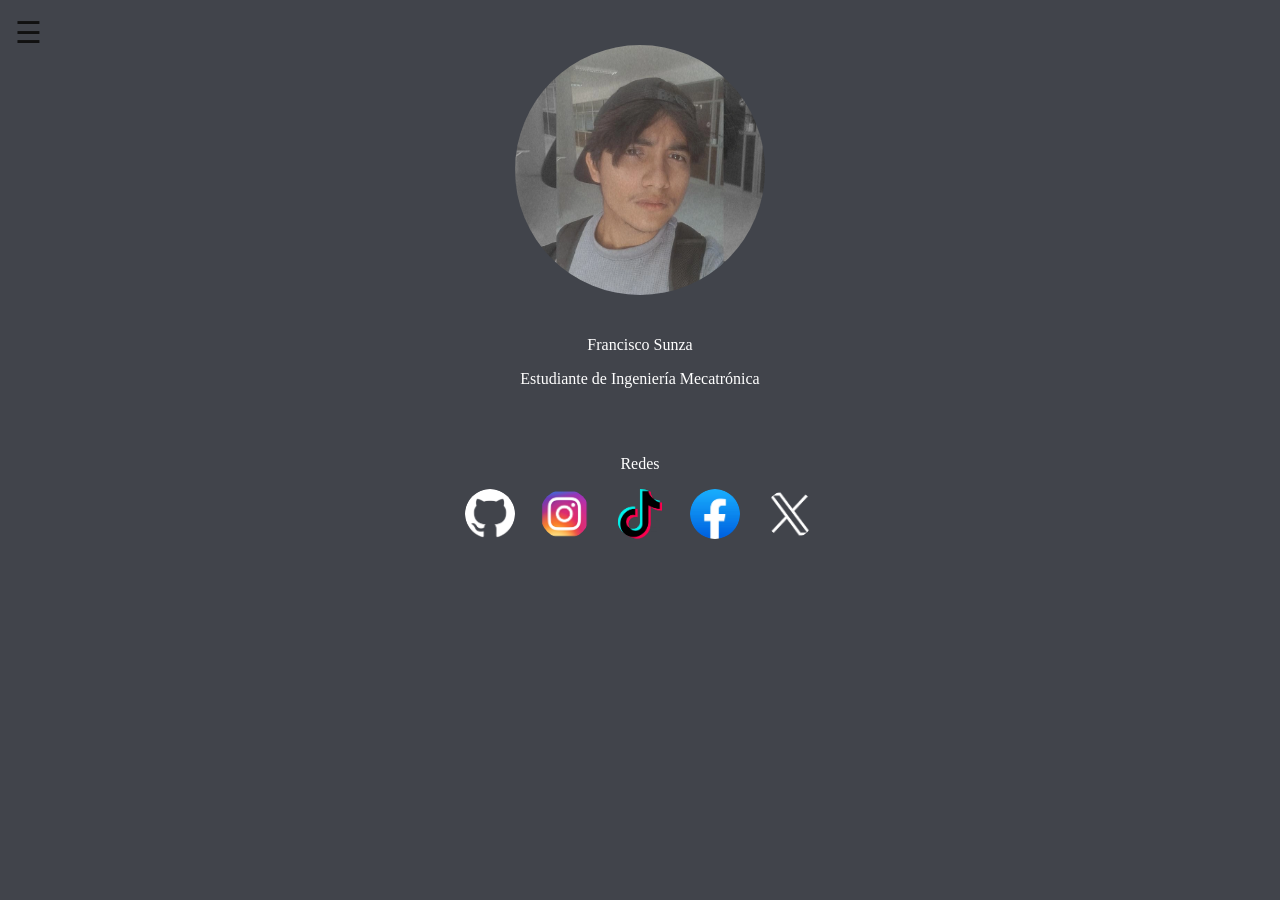
<file: Index.html>
<!DOCTYPE html>
<html lang="en">
<head>
    <meta charset="UTF-8">
    <meta name="viewport" content="width=device-width, initial-scale=1.0">
    <link rel="stylesheet" href="Assets/Styles/style.css">

    <title>Portafolio</title>
</head>
<body>
    <!-- Botón para abrir menú -->
    <span class="open-btn" onclick="toggleMenu()">&#9776;</span>

    <!-- Menú lateral -->
    <div id="mySidebar" class="sidebar">
        <a href="Index.html">Inicio</a>
        <a href="Assets/Html/Info.html">Sobre mí</a>
        <a href="#">Proyectos</a>
        <a href="#">Blogs</a>
    </div>

    <!-- Contenido principal -->
    <div id="content" class="main-content">
        <div id="main">
            <div class="Contenedor_1">
                <img class="Photo" src="Assets/img/Yo.jpg" alt="foto mia">
            </div>
            <div class="Presentacion">
                <p class="MyName">Francisco Sunza</p>
                <p class="text1">Estudiante de Ingeniería Mecatrónica</p>
            </div>
        </div>
    
        <div class="contenedor-secciones">
            <section class="Redes">
                <p class="font">Redes</p>
                <div class="contenedor-imagenes">
                    <a href="https://github.com/ElMeder"><img src="Assets/img/github.png" alt="Github"></a>
                    <a href="https://www.instagram.com/the_.meder/"><img src="Assets/img/Instagram.png" alt="Instagram"></a>
                    <a href="https://www.tiktok.com/@the_meder"><img src="Assets/img/Tiktok.png" alt="Tiktok"></a>
                    <a href="https://www.facebook.com/profile.php?id=61557184641911"><img src="Assets/img/facebook.png" alt="Facebook"></a>
                    <a href="https://x.com/The_Meder"><img src="Assets/img/X.png" alt="X"></a>
                </div>
            </section>
        </div>
    </div>

</body>
    <script src="Assets/Scritp/Menu.js"></script>
</html>
</file>
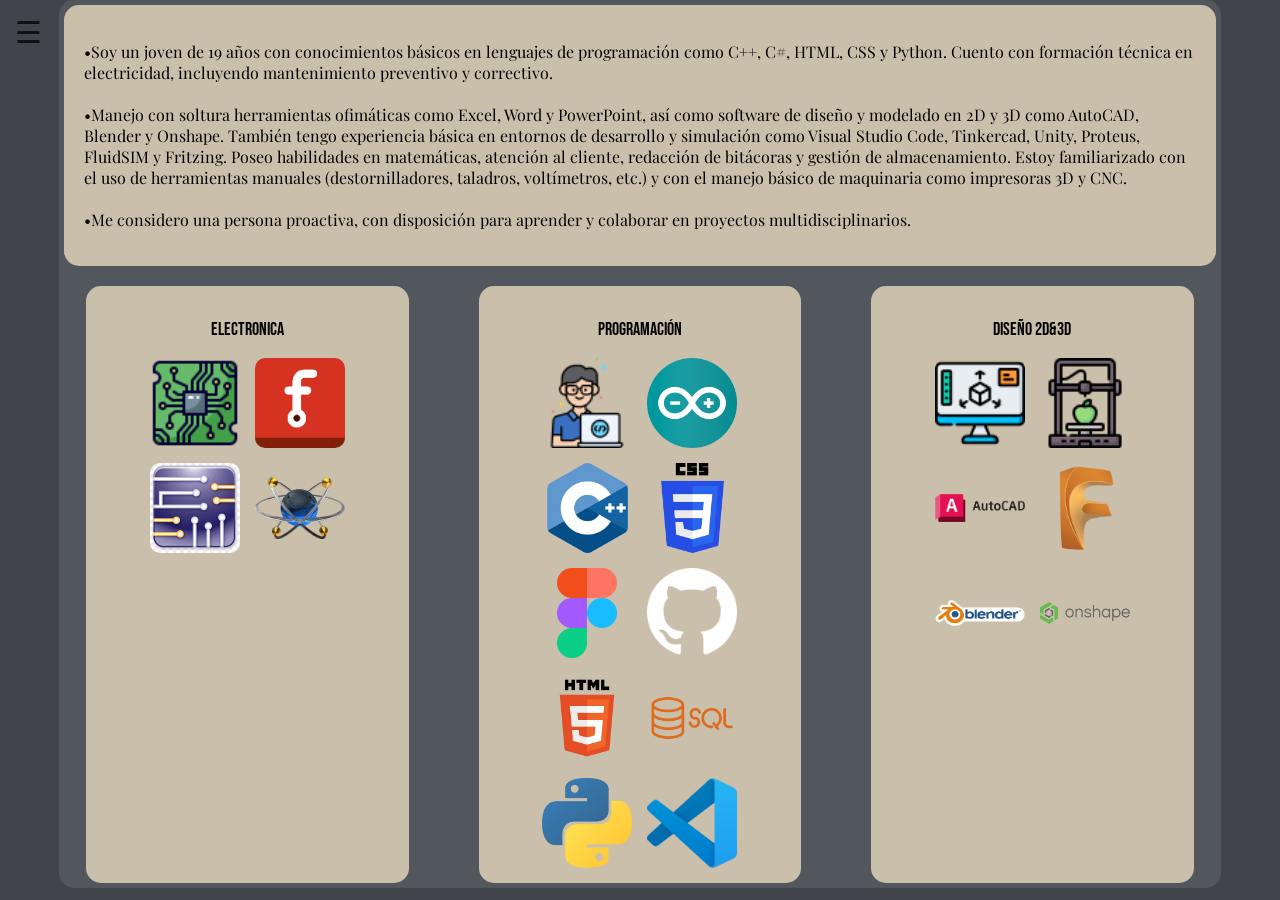
<file: Assets/Html/Info.html>
<!DOCTYPE html>
<html lang="en">
<head>
    <meta charset="UTF-8">
    <meta name="viewport" content="width=device-width, initial-scale=1.0">
    <link rel="stylesheet" href="../Styles/info.css">
    <link href="https://fonts.googleapis.com/css2?family=Bebas+Neue&display=swap" rel="stylesheet">
    <link href="https://fonts.googleapis.com/css2?family=Playfair+Display:ital,wght@0,400..900;1,400..900&display=swap" rel="stylesheet">

    <title>Document</title>
</head>
<body>
    <!-- Botón para abrir menú -->
    <span class="open-btn" onclick="toggleMenu()">&#9776;</span>

    <div id="mySidebar" class="sidebar">
        <a href="/Portafolio-Web/Index.html">Inicio</a>
        <a href="Info.html">Sobre mí</a>
        <a href="#">Proyectos</a>
        <a href="#">Blogs</a>
    </div>
    
    <div id="articulos">
        <article>
            <section class="Sección1">
                <p class="font2" class="Presentación">
                    •Soy un joven de 19 años con conocimientos básicos en lenguajes de programación
                    como C++, C#, HTML, CSS y Python. Cuento con formación técnica en electricidad,
                    incluyendo mantenimiento preventivo y correctivo.
                    <br><br>
                    •Manejo con soltura herramientas ofimáticas como Excel, Word y PowerPoint, así
                    como software de diseño y modelado en 2D y 3D como AutoCAD, Blender y
                    Onshape. También tengo experiencia básica en entornos de desarrollo y simulación
                    como Visual Studio Code, Tinkercad, Unity, Proteus, FluidSIM y Fritzing.
                    Poseo habilidades en matemáticas, atención al cliente, redacción de bitácoras y
                    gestión de almacenamiento. Estoy familiarizado con el uso de herramientas manuales
                    (destornilladores, taladros, voltímetros, etc.) y con el manejo básico de maquinaria
                    como impresoras 3D y CNC.
                    <br><br>
                    •Me considero una persona proactiva, con disposición para aprender y colaborar en
                    proyectos multidisciplinarios.
                </p>
            </section>
            
            <div class="contenedor-secciones">
                <section class="Sección2">
                    <p class="font">Electronica</p>
                    <div class="contenedor-imagenes">
                        <img src="../img/placa-pcb.png" alt="Placa PCB">
                        <img src="../img/Fritzing.png" alt="Fritzing">
                        <img src="../img/Multisim.png" alt="Multisim">
                        <img src="../img/proteus.png" alt="Proteus">
                    </div>
                </section>

                <section class="Sección3">
                    <p class="font">programación</p>
                    <div class="contenedor-imagenes">
                        <img src="../img/programador.png" alt="Programador">
                        <img src="../img/Arduino.png" alt="Arduino">
                        <img src="../img/C++.png" alt="C++">
                        <img src="../img/Css3.png" alt="CSS3">
                        <img src="../img/Figma.png" alt="Figma">
                        <img src="../img/github.png" alt="Github">
                        <img src="../img/HTML5.png" alt="HTML5">
                        <img src="../img/SQL.png" alt="SQL">
                        <img src="../img/Python.png" alt="Python">
                        <img src="../img/VSC.png" alt="VSC">
                    </div>
                </section>

                <section class="Sección4">
                    <p class="font">Diseño 2D&3D</p>
                    <div class="contenedor-imagenes">
                        <img src="../img/modelado-3d.png" alt="Proteus">
                        <img src="../img/impresora-3d.png" alt="Proteus">
                        <img src="../img/Autocad.png" alt="Placa PCB">
                        <img src="../img/Fusion3d.png" alt="Multisim">
                        <img src="../img/Blander.png" alt="Fritzing">
                        <img src="../img/Onshape.png" alt="Proteus">
                    </div>
                </section>
            </div>
        </article>
    </div>

</body>
<script src="../Scritp/Menu.js"></script>
</html>
</file>
<file: Assets/Styles/style.css>
body{
    height: 100%;
    margin: 0;
    padding: 0;
    background-color: #41444B;
    display: flex;
    flex-direction: column;
    align-items: center;
}

footer{
    width: 100%;
    height: 70px; 
    background-color: white;
}

dlv{
    width: 100%;
    height: auto;
    display: bottom;
    justify-content: center;
    align-items: center;
    padding: 10px 0;
}

#main {
    display: flex;
    flex-direction: column;
    align-items: center;
    justify-content: center;
    padding: 20px;
}

.Contenedor_1{
    display: flex;
    justify-content: center; 
    align-items: center; 
    height: 300px; 
    width: 300px; 
}


.Photo{
    width: 250px; 
    height: 250px; 
    object-fit: cover; 
    border-radius: 50%;
}


.MyName, .text1, .contenedor-secciones {
    font-family: "Crimson Text", serif;
    font-weight: 400;
    font-style: normal;
    color: white;
    text-align: center;
}

/* Estilos del menú lateral */
.sidebar {
    height: 100vh;
    width: 250px;
    position: fixed;
    top: 0;
    left: -250px; /* Oculto por defecto */
    background-color: #111;
    padding-top: 60px;
    transition: 0.3s;
    z-index: 1000;
}

.sidebar a {
    padding: 15px 25px;
    text-decoration: none;
    font-size: 18px;
    color: white;
    display: block;
    transition: 0.2s;
}

.sidebar a:hover {
    background-color: #575757;
}

.open-btn {
    font-size: 30px;
    cursor: pointer;
    position: fixed;
    top: 15px;
    left: 15px;
    z-index: 1100;
    color: #111;
}

.main-content {
    margin-left: 0;
    transition: margin-left 0.3s;
    display: flex;
    flex-direction: column;
    align-items: center;
}

.sidebar.open {
    left: 0;
}

.main-content.shift {
    margin-left: 250px;
}

.contenedor-secciones {
    display: flex;
    justify-content: space-around;
    gap: 25px;
    flex-wrap: wrap;
}

.contenedor-secciones section {
    border-radius: 15px;
    text-align: center;
    padding: 15px;
    width: 100%;
    min-width: 280px;
    box-sizing: border-box;
}

.contenedor-imagenes {
    display: flex;
    flex-wrap: wrap;
    justify-content: center;
    gap: 25px;
    margin-top: 5px;
}

.contenedor-imagenes img {
    width: 50px;
    height: 50px;
    object-fit: contain;
    border-radius: 25px;
}
</file>
<file: Assets/Styles/info.css>
body{
    height: 100%;
    margin: 0;
    padding: 0;
    background-color: #41444B;
    display: flex;
    flex-direction: column;
    align-items: center;
}

footer{
    width: 100%;
    height: 70px; 
    background-color: white;
}

dlv{
    width: 100%;
    height: auto;
    display: bottom;
    justify-content: center;
    align-items: center;
    padding: 10px 0;
}

.font {
    font-family: "Bebas Neue", sans-serif;
    font-weight: 400;
    font-style: normal;
    font-size: 18px;
}

.font2 {
    font-family: "Playfair Display", serif;
    font-optical-sizing: auto;
    font-weight: 400;
    font-style: normal;
}

.sidebar {
    height: 100vh;
    width: 250px;
    position: fixed;
    top: 0;
    left: -250px; /* Oculto por defecto */
    background-color: #111;
    padding-top: 60px;
    transition: 0.3s;
    z-index: 1000;
}

.sidebar a {
    padding: 15px 25px;
    text-decoration: none;
    font-size: 18px;
    color: white;
    display: block;
    transition: 0.2s;
}

.sidebar a:hover {
    background-color: #575757;
}

.open-btn {
    font-size: 30px;
    cursor: pointer;
    position: fixed;
    top: 15px;
    left: 15px;
    z-index: 1100;
    color: #111;
}

.main-content {
    margin-left: 0;
    transition: margin-left 0.3s;
}

.sidebar.open {
    left: 0;
}

.main-content.shift {
    margin-left: 250px;
}

#articulos {
    background-color: #52575D;
    border-radius: 15px;
    padding: 5px;
    width: 90%;
    margin: auto;
}

/* Texto descriptivo */
.Sección1 {
    background-color: #CABFAB;
    border-radius: 15px;
    padding: 20px;
    margin-bottom: 20px;
}

.contenedor-secciones {
    display: flex;
    justify-content: space-around;
    gap: 25px;
    flex-wrap: wrap;
}

.contenedor-secciones section {
    background-color: #CABFAB;
    border-radius: 15px;
    text-align: center;
    padding: 15px;
    width: 28%;
    min-width: 260px;
    box-sizing: border-box;
}

.contenedor-imagenes {
    display: flex;
    flex-wrap: wrap;
    justify-content: center;
    gap: 15px;
    margin-top: 10px;
}

.contenedor-imagenes img {
    width: 90px;
    height: 90px;
    object-fit: contain;
    border-radius: 10px;
}
</file>
